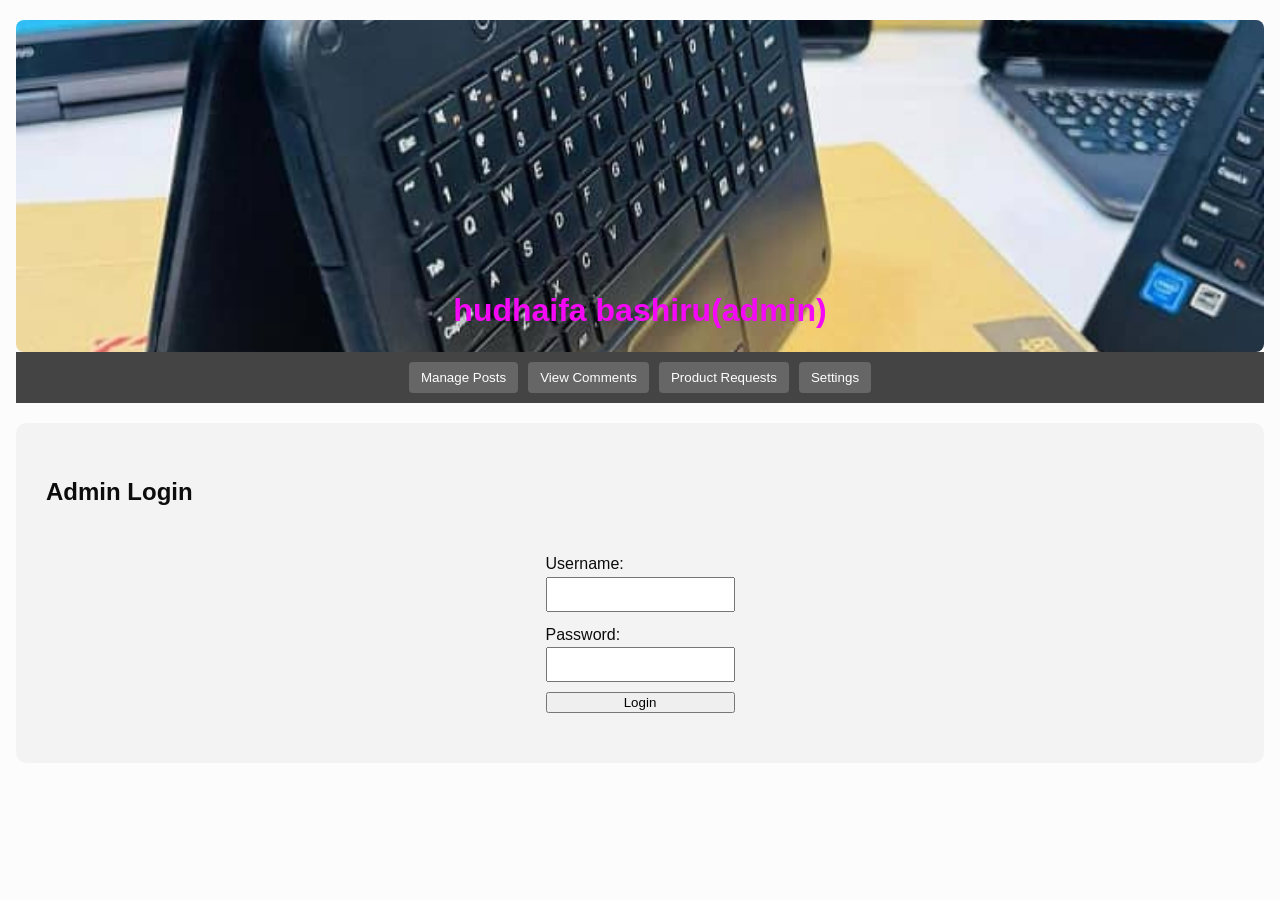
<file: admin.html>
<!DOCTYPE html>
<html lang="en">

<head>
    <meta charset="UTF-8">
    <meta name="viewport" content="width=device-width, initial-scale=1.0">
    <title>admin panel</title>
    <link rel="stylesheet" href="style.css">
</head>


<body>
    <header>
        <h1>hudhaifa bashiru(admin)</h1>
    </header>

    <!-- Admin Navigation -->
    <nav id="admin-nav">
        <button onclick="showSection('manage')">Manage Posts</button>
        <button onclick="showSection('comments')">View Comments</button>
        <button onclick="showSection('requests')">Product Requests</button>
        <button onclick="showSection('settings')">Settings</button>
    </nav>

    <!-- Login Section -->
    <section id="login-section">
        <h2>Admin Login</h2>
        <form id="login-form">
            <label for="username">Username:</label>
            <input type="text" id="username" required>
            <label for="password">Password:</label>
            <input type="password" id="password" required>
            <button type="submit">Login</button>
        </form>
        <div id="login-message"></div>
    </section>

    <!-- Admin Actions for Posting -->
    <section id="admin-actions" style="display: none;">
        <h2>Post New Product</h2>
        <form id="product-form">
            <label for="product-title">Title:</label>
            <input type="text" id="product-title" required>
            <label for="product-description">Description:</label>
            <textarea id="product-description" required></textarea>
            <label for="media-type">Media Type:</label>
            <select id="media-type">
                <option value="image">Image</option>
                <option value="video">Video</option>
            </select>
            <label for="media-file">Select Media File:</label>
            <input type="file" id="media-file" accept="image/*,video/*" required>
            <button type="submit">Post Product</button>
        </form>
        <h2>Post New Update</h2>
        <form id="update-form">
            <label for="update-title">Title:</label>
            <input type="text" id="update-title" required>
            <label for="update-description">Description:</label>
            <textarea id="update-description" required></textarea>
            <label for="update-media-type">Media Type:</label>
            <select id="update-media-type">
                <option value="image">Image</option>
                <option value="video">Video</option>
            </select>
            <label for="update-media-file">Select Media File:</label>
            <input type="file" id="update-media-file" accept="image/*,video/*" required>
            <button type="submit">Post Update</button>
        </form>
    </section>

    <!-- Manage Posts Section -->
    <section id="manage-content" style="display: none;">
        <h2>Manage Content</h2>
        <div id="manage-products">
            <h3>Products</h3>
            <ul id="products-list">
                <!-- List of products will render here -->
            </ul>
        </div>
        <div id="manage-updates">
            <h3>Updates</h3>
            <ul id="updates-list">
                <!-- List of updates will render here -->
            </ul>
        </div>
    </section>

    <!-- Comments Management Section -->
    <section id="comments-management" style="display: none;">
        <h2>Comments for Post: <span id="comments-post-title"></span></h2>
        <div id="comments-list">
            <!-- Comments will be rendered here -->
        </div>
        <button onclick="closeComments()">Close Comments</button>
    </section>

    <!-- Settings Section -->
    <section id="settings-section" style="display: none;">
        <h2>Settings</h2>
        <form id="settings-form">
            <label for="new-admin-password">New Admin Password:</label>
            <input type="password" id="new-admin-password" required>
            <label for="theme-select">Web View Theme:</label>
            <select id="theme-select">
                <option value="light">Light</option>
                <option value="dark">Dark</option>
            </select>
            <button type="submit">Save Settings</button>
        </form>
    </section>

    <!-- Edit Post Section -->
    <section id="edit-section" style="display: none;">
        <h2>Edit Post</h2>
        <form id="edit-form">
            <input type="hidden" id="edit-id">
            <label for="edit-title">Title:</label>
            <input type="text" id="edit-title" required>
            <label for="edit-description">Description:</label>
            <textarea id="edit-description" required></textarea>
            <label for="edit-media-type">Media Type:</label>
            <select id="edit-media-type">
                <option value="image">Image</option>
                <option value="video">Video</option>
            </select>
            <label for="edit-media-file">Select Media File (optional):</label>
            <input type="file" id="edit-media-file" accept="image/*,video/*">
            <button type="submit">Save Changes</button>
            <button type="button" id="cancel-edit">Cancel</button>
        </form>
    </section>

    <!-- Product Requests Section -->
    <section id="requests-section" style="display: none;">
        <h2>Product Requests</h2>
        <ul id="requests-list">
            <!-- Product requests will be rendered here -->
        </ul>
    </section>

    <script src="js/admin.js"></script>
    <script>
        // Function to render product requests in the admin panel
        function renderRequests() {
            const requestsList = document.getElementById("requests-list");
            let requests = JSON.parse(localStorage.getItem("requests")) || [];
            requestsList.innerHTML = "";
            if (requests.length === 0) {
                requestsList.innerHTML = "<li>No product requests.</li>";
            } else {
                requests.forEach(req => {
                    const li = document.createElement("li");
                    li.innerHTML = `<strong>Product:</strong> ${req.productTitle} - <strong>WhatsApp:</strong> ${req.whatsapp}`;
                    requestsList.appendChild(li);
                });
            }
        }

        function hideAllSections() {
            const sections = ['admin-actions', 'manage-content', 'comments-management', 'settings-section', 'edit-section', 'requests-section'];
            sections.forEach(id => {
                if (document.getElementById(id)) {
                    document.getElementById(id).style.display = "none";
                }
            });
        }

        function showSection(section) {
            hideAllSections();
            if (section === 'manage') {
                document.getElementById('admin-actions').style.display = "block";
                document.getElementById('manage-content').style.display = "block";
            } else if (section === 'comments') {
                alert("Please use the 'View Comments' button on a post to see its comments.");
                showSection('manage');
            } else if (section === 'settings') {
                document.getElementById('settings-section').style.display = "block";
            } else if (section === 'requests') {
                document.getElementById('requests-section').style.display = "block";
                renderRequests();
            }
        }
    </script>
</body>

</html>
</file>
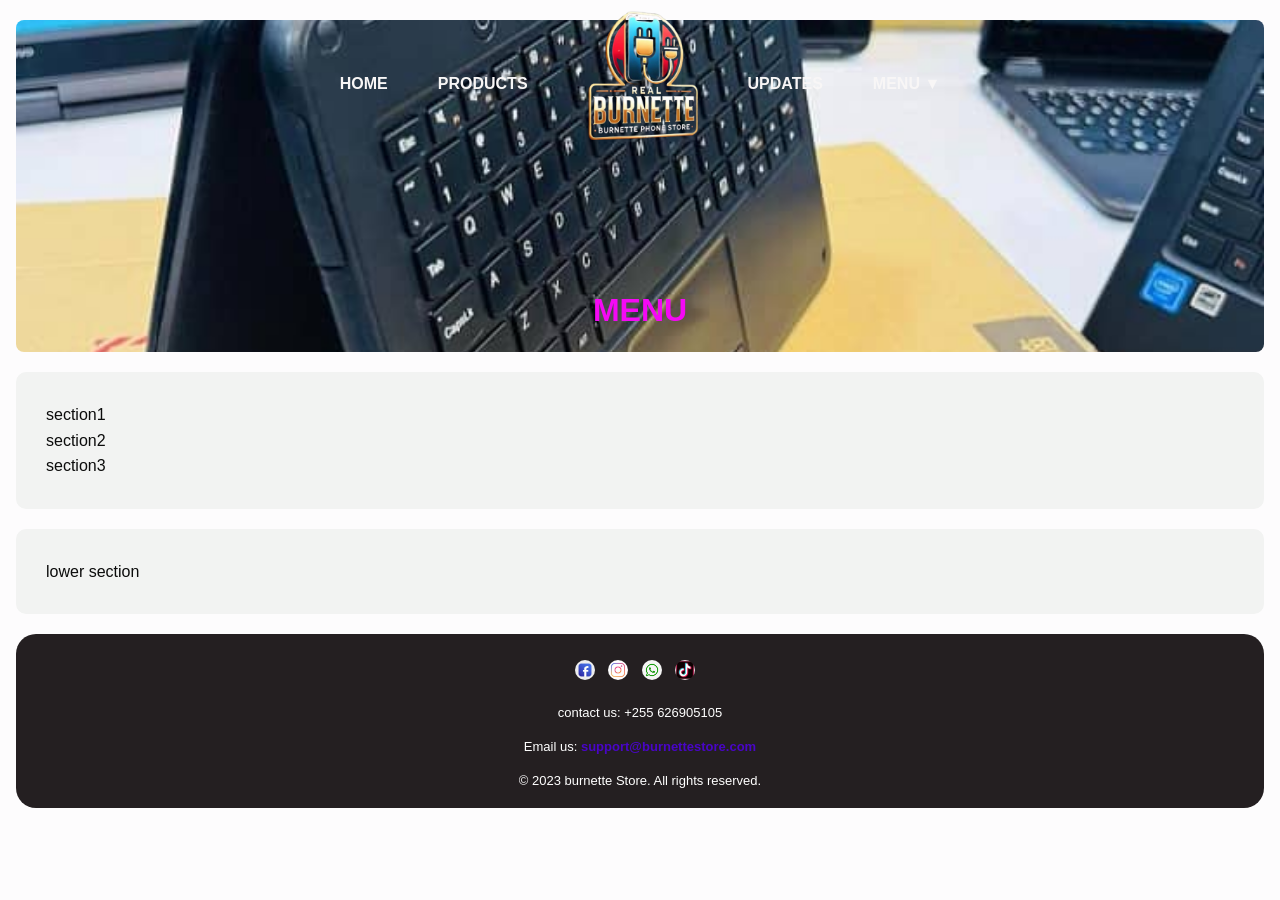
<file: menu.html>
<!DOCTYPE html>
<html lang="en">

<head>
    <meta charset="UTF-8">
    <meta name="viewport" content="width=device-width, initial-scale=1.0">
    <title>MENU</title>
    <link rel="stylesheet" href="style.css">


<body>
    <header>
        <h1>MENU</h1>
        <nav id="main-nav">
            <ul>
                <li><a href="index.html">HOME</a></li>
                <li><a href="products.html">PRODUCTS</a></li>
                <li class="logo"><a href="index.html">burnett store</a></li>
                <li><a href="updates.html">UPDATES</a></li>
                <li class="dropdown">
                    <a href="javascript:void(0)" class="dropbtn" id="dropdownToggle">MENU &#9660;</a>
                    <ul class="dropdown-content" id="dropdownContent">
                        <li><a href="request.html">Request Product</a></li>
                        <!-- add more options if needed -->
                    </ul>
                </li>
            </ul>
        </nav>
    </header>
    <section>
        <div>
            section1
        </div>
        <div>
            section2
        </div>
        <div>
            section3
        </div>
    </section>
    <section>lower section</section>
    <footer class="footer">
        <div class="social-media">
            <a href="https://www.facebook.com/share/16Fi6jT74E/" target="_blank"><img src="images/facebook_icon.webp"
                    alt="Facebook"></a>
            <a href="https://www.instagram.com/burnette_phone_store?igsh=Zm9heHB6dnQyaHd5" target="_blank"><img
                    src="images/instagram_icon.webp" alt="Instagram"></a>
            <a href="https://wa.me/message/XOLMEWZDIM3UP1" target="_blank"><img src="images/whatsapp-icon.jpg"
                    alt="whatsapp"></a>
            <a href="https://www.tiktok.com/@burnette_phone_store?_t=ZM-8z8n2c6eVxI&_r=1" target="_blank"><img
                    src="images/tiktok_icon.webp" alt="tiktok"></a>
            <div class="contact-info">
                <p>contact us: +255 626905105</p>
                <p>Email us: <a href="mailto:hudhaifabashiru@gmail.com">support@burnettestore.com</a></p>
            </div>
            <div class="copyright">
                <p>&copy; 2023 burnette Store. All rights reserved.</p>
            </div>
        </div>
    </footer>
</body>

</html>
</file>
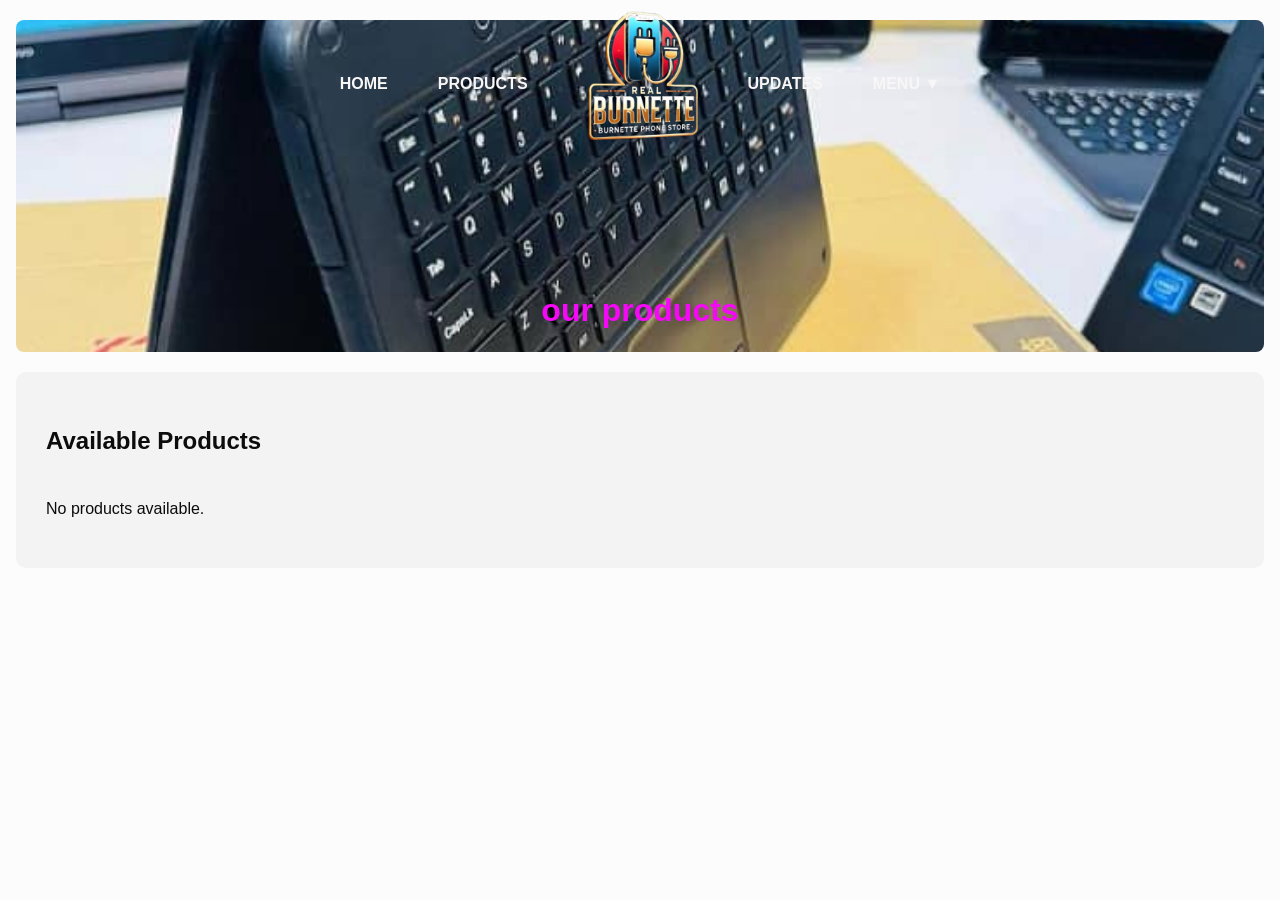
<file: products.html>
<!DOCTYPE html>
<html lang="en">

<head>
    <meta charset="UTF-8">
    <meta name="viewport" content="width=device-width, initial-scale=1.0">
    <title>our products</title>
    <link rel="stylesheet" href="style.css">
</head>

<body>
    <header>
        <h1>our products</h1>
        <nav id="main-nav">
            <ul>
                <li><a href="index.html">HOME</a></li>
                <li><a href="products.html">PRODUCTS</a></li>
                <li class="logo"><a href="index.html">burnett store</a></li>
                <li><a href="updates.html">UPDATES</a></li>
                <li class="dropdown">
                    <a href="javascript:void(0)" class="dropbtn" id="dropdownToggle">MENU &#9660;</a>
                    <ul class="dropdown-content" id="dropdownContent">
                        <li><a href="request.html">Request Product</a></li>
                        <!-- add more options if needed -->
                    </ul>
                </li>
            </ul>
        </nav>
    </header>
    <section id="products-list">
        <h2>Available Products</h2>
        <div id="products-container">
            <!-- Products will be injected here -->
        </div>
    </section>
    <script src="js/main.js"></script>
</body>

</html>
</file>
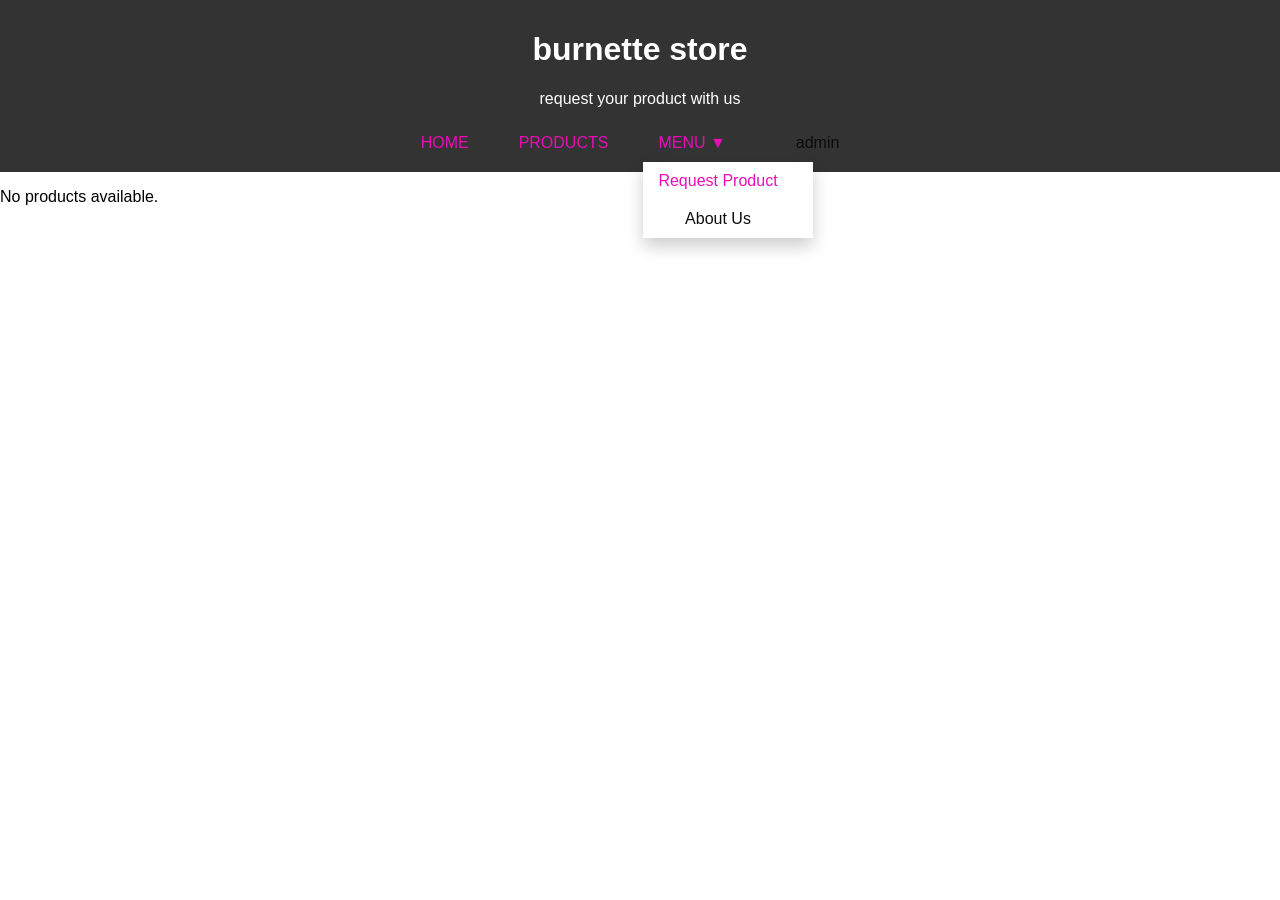
<file: request.html>
<!DOCTYPE html>
<html lang="en">

<head>
    <meta charset="UTF-8">
    <meta name="viewport" content="width=device-width, initial-scale=1.0">
    <title>place your request</title>
    <style>
        /* Add your CSS styles here */
        body {
            font-family: Arial, sans-serif;
            margin: 0;
            padding: 0;
        }

        header {
            background-color: #333;
            color: #fff;
            padding: 10px 0;
            text-align: center;
        }

        nav {
            margin: 0;
            padding: 0;
        }

        nav ul {
            list-style-type: none;
            margin: 0;
            padding: 0;
            display: flex;
            justify-content: center;
        }

        nav ul li {
            display: inline;
            margin-right: 20px;
        }

        nav ul li a {
            color: #fff;
            text-decoration: none;
        }

        .dropdown {
            display: inline-block;
            position: relative;
        }

        .dropdown-content {
            display: none;
            position: absolute;
            background-color: #f9f9f9;
            min-width: 160px;
            box-shadow: 0px 8px 16px 0px rgba(0, 0, 0, 0.2);
            z-index: 1;
        }

        .dropdown-content a {
            color: black;
            padding: 12px 16px;
            text-decoration: none;
            display: block;
        }

        .dropdown:hover .dropdown-content {
            display: block;
        }

        .product-item {
            border: 1px solid #ddd;
            border-radius: 4px;
            padding: 10px;
            margin: 10px 0;
        }

        /* Base styling for the common navigation */
        #common-nav ul {
            list-style: none;
            margin: 0;
            padding: 0;
            display: flex;
            justify-content: center;
            align-items: center;
            flex-wrap: wrap;
        }

        #common-nav ul li {
            position: relative;
        }

        #common-nav ul li a {
            text-decoration: none;
            display: block;
            padding: 10px 15px;
            color: #e70eb8;
        }

        #common-nav ul li:last-child a {
            color: #0e0d0d;
        }

        /* Dropdown container */
        .dropdown .dropdown-content {
            display: none;
            position: absolute;
            top: 100%;
            left: 0;
            background-color: #fff;
            min-width: 150px;
            box-shadow: 0 8px 16px rgba(0, 0, 0, 0.2);
            z-index: 100;
        }

        /* Dropdown item styling */
        .dropdown .dropdown-content li a {
            padding: 10px 15px;
            color: #0e0d0d;
            white-space: nowrap;
        }

        .dropdown .dropdown-content li a:hover {
            background-color: #140f14;
        }

        /* Responsive adjustments for mobile */
        @media (max-width: 480px) {
            #common-nav ul {
                flex-direction: column;
            }

            #common-nav ul li {
                width: 100%;
                text-align: center;
            }
        }
    </style>
</head>

<body>
    <header>
        <h1>burnette store</h1>
        <p>request your product with us</p>
        <nav id="common-nav">
            <ul>
                <li><a href="index.html">HOME</a></li>
                <li><a href="products.html">PRODUCTS</a></li>
                <li class="dropdown">
                    <a href="javascript:void(0)" class="dropbtn" id="menuDropdown">MENU &#9660;</a>
                    <ul class="dropdown-content" id="menuDropdownContent">
                        <li><a href="request.html">Request Product</a></li>
                        <li><a href="about.html">About Us</a></li>
                    </ul>
                </li>
                <li>
                <li><a href="admin.html">admin</a></li>
                </li>
            </ul>
        </nav>
    </header>

    <div id="products-container"></div>

    <script>
        document.addEventListener("DOMContentLoaded", () => {
            const productsContainer = document.getElementById("products-container");
            let posts = JSON.parse(localStorage.getItem("posts")) || [];
            let products = posts.filter(post => post.type === "product");

            if (products.length === 0) {
                productsContainer.innerHTML = "<p>No products available.</p>";
            } else {
                products.forEach(product => {
                    const productDiv = document.createElement("div");
                    productDiv.className = "product-item";
                    let mediaElement = "";
                    if (product.mediaType === "image") {
                        mediaElement = `<img src="${product.mediaFile}" alt="${product.title}"/>`;
                    } else if (product.mediaType === "video") {
                        mediaElement = `<video controls width="250">
                                            <source src="${product.mediaFile}">
                                            Your browser does not support the video tag.
                                        </video>`;
                    }
                    productDiv.innerHTML = `
                        <h3>${product.title}</h3>
                        ${mediaElement}
                        <button onclick="selectProduct(${product.id}, '${product.title.replace(/'/g, "\\'")}')">Select Product</button>
                    `;
                    productsContainer.appendChild(productDiv);
                });
            }
        });

        function selectProduct(productId, productTitle) {
            let whatsapp = "";
            // Ensure a non-empty WhatsApp number is provided
            while (true) {
                whatsapp = prompt("Enter your WhatsApp number (required):");
                if (whatsapp === null) {
                    // If cancelled, exit the function
                    alert("WhatsApp number is required to submit a request.");
                    return;
                } else if (whatsapp.trim() === "") {
                    alert("Please enter a valid WhatsApp number.");
                    continue;
                } else {
                    break;
                }
            }

            let request = {
                id: Date.now(),
                productId,
                productTitle,
                whatsapp: whatsapp.trim()
            };

            let requests = JSON.parse(localStorage.getItem("requests")) || [];
            requests.push(request);
            localStorage.setItem("requests", JSON.stringify(requests));
            alert("Your request has been submitted!");
        }
    </script>

    <script>
        const menuDropdown = document.getElementById("menuDropdown");
        const menuDropdownContent = document.getElementById("menuDropdownContent");

        menuDropdown.addEventListener("click", function (e) {
            e.preventDefault();
            // Toggle dropdown visibility
            if (menuDropdownContent.style.display === "block") {
                menuDropdownContent.style.display = "none";
            } else {
                menuDropdownContent.style.display = "block";
            }
        });

        // Click anywhere outside the dropdown to close it
        document.addEventListener("click", function (e) {
            if (!menuDropdown.contains(e.target) && !menuDropdownContent.contains(e.target)) {
                menuDropdownContent.style.display = "none";
            }
        });
    </script>
</body>

</html>
</file>
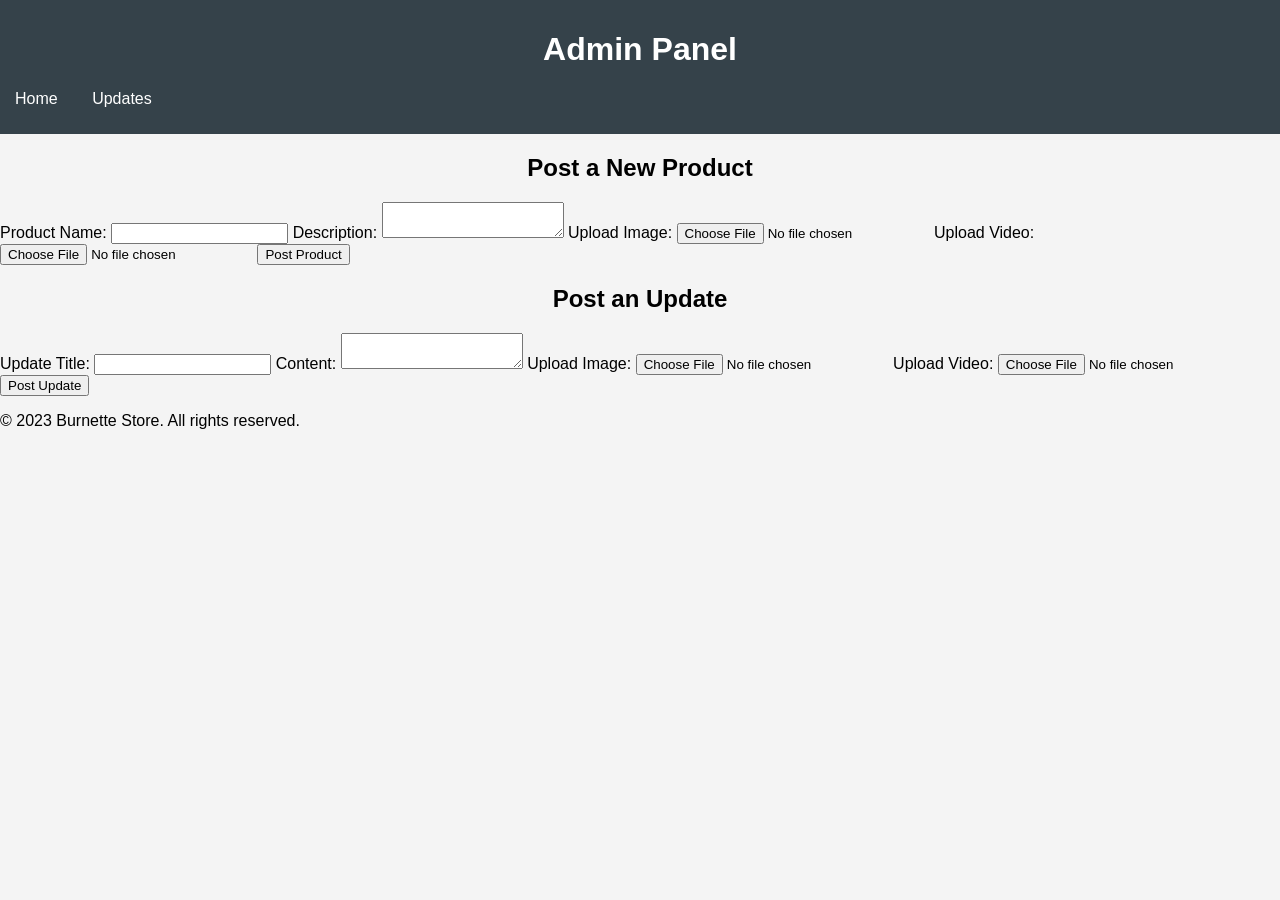
<file: my-web-app/public/admin.html>
<!DOCTYPE html>
<html lang="en">

<head>
    <meta charset="UTF-8">
    <meta name="viewport" content="width=device-width, initial-scale=1.0">
    <title>Admin Panel - Burnette Store</title>
    <link rel="stylesheet" href="css/style.css">
    <script src="js/admin.js" defer></script>
</head>

<body>
    <header>
        <h1>Admin Panel</h1>
        <nav>
            <ul>
                <li><a href="index.html">Home</a></li>
                <li><a href="updates.html">Updates</a></li>
            </ul>
        </nav>
    </header>

    <main>
        <section>
            <h2>Post a New Product</h2>
            <form id="productForm">
                <label for="productName">Product Name:</label>
                <input type="text" id="productName" required>

                <label for="productDescription">Description:</label>
                <textarea id="productDescription" required></textarea>

                <label for="productImage">Upload Image:</label>
                <input type="file" id="productImage" accept="image/*">

                <label for="productVideo">Upload Video:</label>
                <input type="file" id="productVideo" accept="video/*">

                <button type="submit">Post Product</button>
            </form>
        </section>

        <section>
            <h2>Post an Update</h2>
            <form id="updateForm">
                <label for="updateTitle">Update Title:</label>
                <input type="text" id="updateTitle" required>

                <label for="updateContent">Content:</label>
                <textarea id="updateContent" required></textarea>

                <label for="updateImage">Upload Image:</label>
                <input type="file" id="updateImage" accept="image/*">

                <label for="updateVideo">Upload Video:</label>
                <input type="file" id="updateVideo" accept="video/*">

                <button type="submit">Post Update</button>
            </form>
        </section>
    </main>

    <footer>
        <p>&copy; 2023 Burnette Store. All rights reserved.</p>
    </footer>
</body>

</html>
</file>
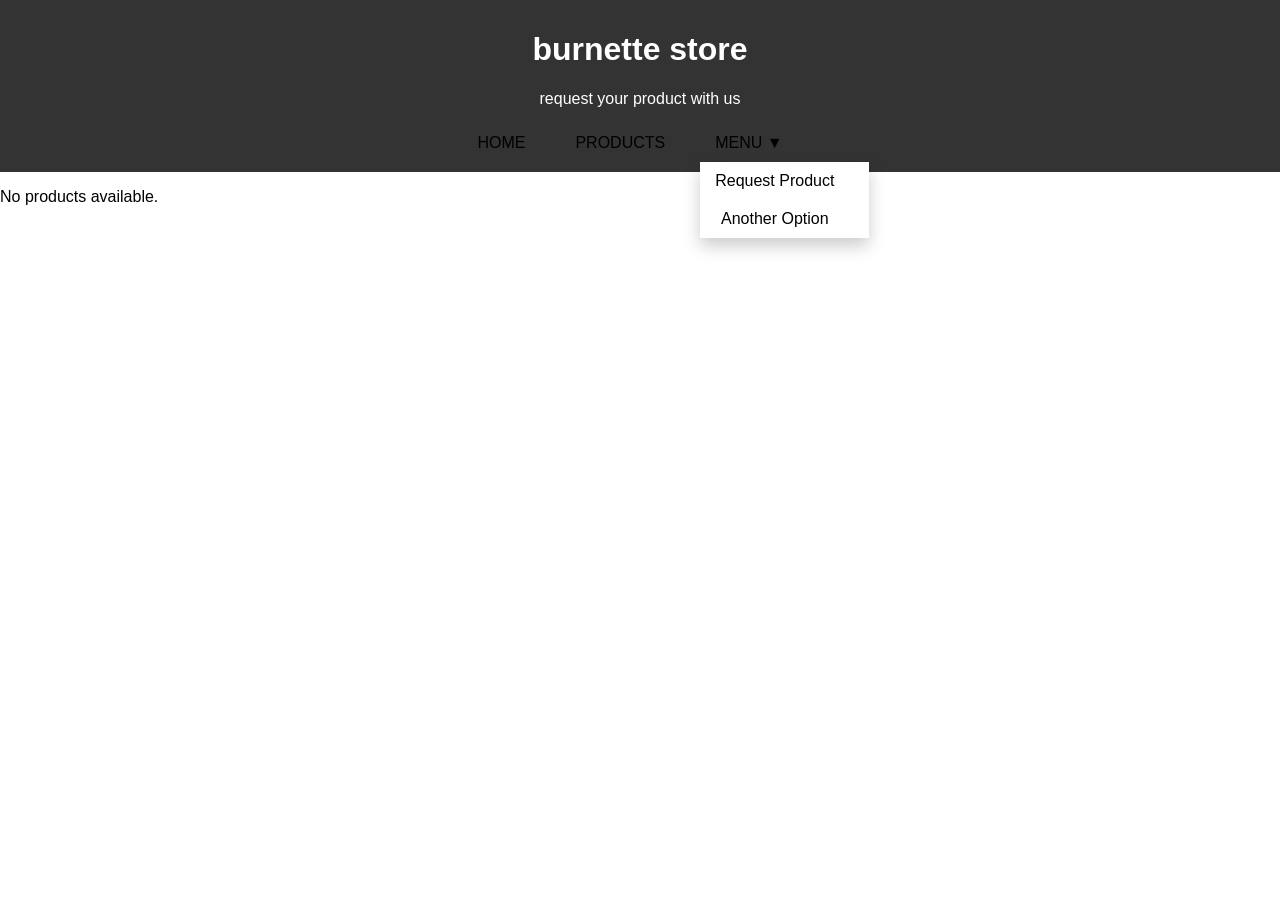
<file: my-web-app/public/request.html>
<!DOCTYPE html>
<html lang="en">

<head>
    <meta charset="UTF-8">
    <meta name="viewport" content="width=device-width, initial-scale=1.0">
    <title>Your Website Title</title>
    <style>
        /* Add your CSS styles here */
        body {
            font-family: Arial, sans-serif;
            margin: 0;
            padding: 0;
        }

        header {
            background-color: #333;
            color: #fff;
            padding: 10px 0;
            text-align: center;
        }

        nav {
            margin: 0;
            padding: 0;
        }

        nav ul {
            list-style-type: none;
            margin: 0;
            padding: 0;
            display: flex;
            justify-content: center;
        }

        nav ul li {
            display: inline;
            margin-right: 20px;
        }

        nav ul li a {
            color: #fff;
            text-decoration: none;
        }

        .dropdown {
            display: inline-block;
            position: relative;
        }

        .dropdown-content {
            display: none;
            position: absolute;
            background-color: #f9f9f9;
            min-width: 160px;
            box-shadow: 0px 8px 16px 0px rgba(0, 0, 0, 0.2);
            z-index: 1;
        }

        .dropdown-content a {
            color: black;
            padding: 12px 16px;
            text-decoration: none;
            display: block;
        }

        .dropdown:hover .dropdown-content {
            display: block;
        }

        .product-item {
            border: 1px solid #ddd;
            border-radius: 4px;
            padding: 10px;
            margin: 10px 0;
        }

        /* Base styling for the common navigation */
        #common-nav ul {
            list-style: none;
            margin: 0;
            padding: 0;
            display: flex;
            justify-content: center;
            align-items: center;
            flex-wrap: wrap;
        }

        #common-nav ul li {
            position: relative;
        }

        #common-nav ul li a {
            text-decoration: none;
            display: block;
            padding: 10px 15px;
            color: #000;
        }

        /* Dropdown container */
        .dropdown .dropdown-content {
            display: none;
            position: absolute;
            top: 100%;
            left: 0;
            background-color: #fff;
            min-width: 150px;
            box-shadow: 0 8px 16px rgba(0, 0, 0, 0.2);
            z-index: 100;
        }

        /* Dropdown item styling */
        .dropdown .dropdown-content li a {
            padding: 10px 15px;
            color: #000;
            white-space: nowrap;
        }

        .dropdown .dropdown-content li a:hover {
            background-color: #ddd;
        }

        /* Responsive adjustments for mobile */
        @media (max-width: 480px) {
            #common-nav ul {
                flex-direction: column;
            }

            #common-nav ul li {
                width: 100%;
                text-align: center;
            }
        }
    </style>
</head>

<body>
    <header>
        <h1>burnette store</h1>
        <p>request your product with us</p>
        <nav id="common-nav">
            <ul>
                <li><a href="index.html">HOME</a></li>
                <li><a href="products.html">PRODUCTS</a></li>
                <li class="dropdown">
                    <a href="javascript:void(0)" class="dropbtn" id="menuDropdown">MENU &#9660;</a>
                    <ul class="dropdown-content" id="menuDropdownContent">
                        <li><a href="request.html">Request Product</a></li>
                        <li><a href="anotherpage.html">Another Option</a></li>
                    </ul>
                </li>
            </ul>
        </nav>
    </header>

    <div id="products-container"></div>

    <script>
        document.addEventListener("DOMContentLoaded", () => {
            const productsContainer = document.getElementById("products-container");
            let posts = JSON.parse(localStorage.getItem("posts")) || [];
            let products = posts.filter(post => post.type === "product");

            if (products.length === 0) {
                productsContainer.innerHTML = "<p>No products available.</p>";
            } else {
                products.forEach(product => {
                    const productDiv = document.createElement("div");
                    productDiv.className = "product-item";
                    let mediaElement = "";
                    if (product.mediaType === "image") {
                        mediaElement = `<img src="${product.mediaFile}" alt="${product.title}"/>`;
                    } else if (product.mediaType === "video") {
                        mediaElement = `<video controls width="250">
                                            <source src="${product.mediaFile}">
                                            Your browser does not support the video tag.
                                        </video>`;
                    }
                    productDiv.innerHTML = `
                        <h3>${product.title}</h3>
                        ${mediaElement}
                        <button onclick="selectProduct(${product.id}, '${product.title.replace(/'/g, "\\'")}')">Select Product</button>
                    `;
                    productsContainer.appendChild(productDiv);
                });
            }
        });

        function selectProduct(productId, productTitle) {
            let whatsapp = "";
            // Ensure a non-empty WhatsApp number is provided
            while (true) {
                whatsapp = prompt("Enter your WhatsApp number (required):");
                if (whatsapp === null) {
                    // If cancelled, exit the function
                    alert("WhatsApp number is required to submit a request.");
                    return;
                } else if (whatsapp.trim() === "") {
                    alert("Please enter a valid WhatsApp number.");
                    continue;
                } else {
                    break;
                }
            }

            let request = {
                id: Date.now(),
                productId,
                productTitle,
                whatsapp: whatsapp.trim()
            };

            let requests = JSON.parse(localStorage.getItem("requests")) || [];
            requests.push(request);
            localStorage.setItem("requests", JSON.stringify(requests));
            alert("Your request has been submitted!");
        }
    </script>

    <script>
        const menuDropdown = document.getElementById("menuDropdown");
        const menuDropdownContent = document.getElementById("menuDropdownContent");

        menuDropdown.addEventListener("click", function (e) {
            e.preventDefault();
            // Toggle dropdown visibility
            if (menuDropdownContent.style.display === "block") {
                menuDropdownContent.style.display = "none";
            } else {
                menuDropdownContent.style.display = "block";
            }
        });

        // Click anywhere outside the dropdown to close it
        document.addEventListener("click", function (e) {
            if (!menuDropdown.contains(e.target) && !menuDropdownContent.contains(e.target)) {
                menuDropdownContent.style.display = "none";
            }
        });
    </script>
</body>

</html>
</file>
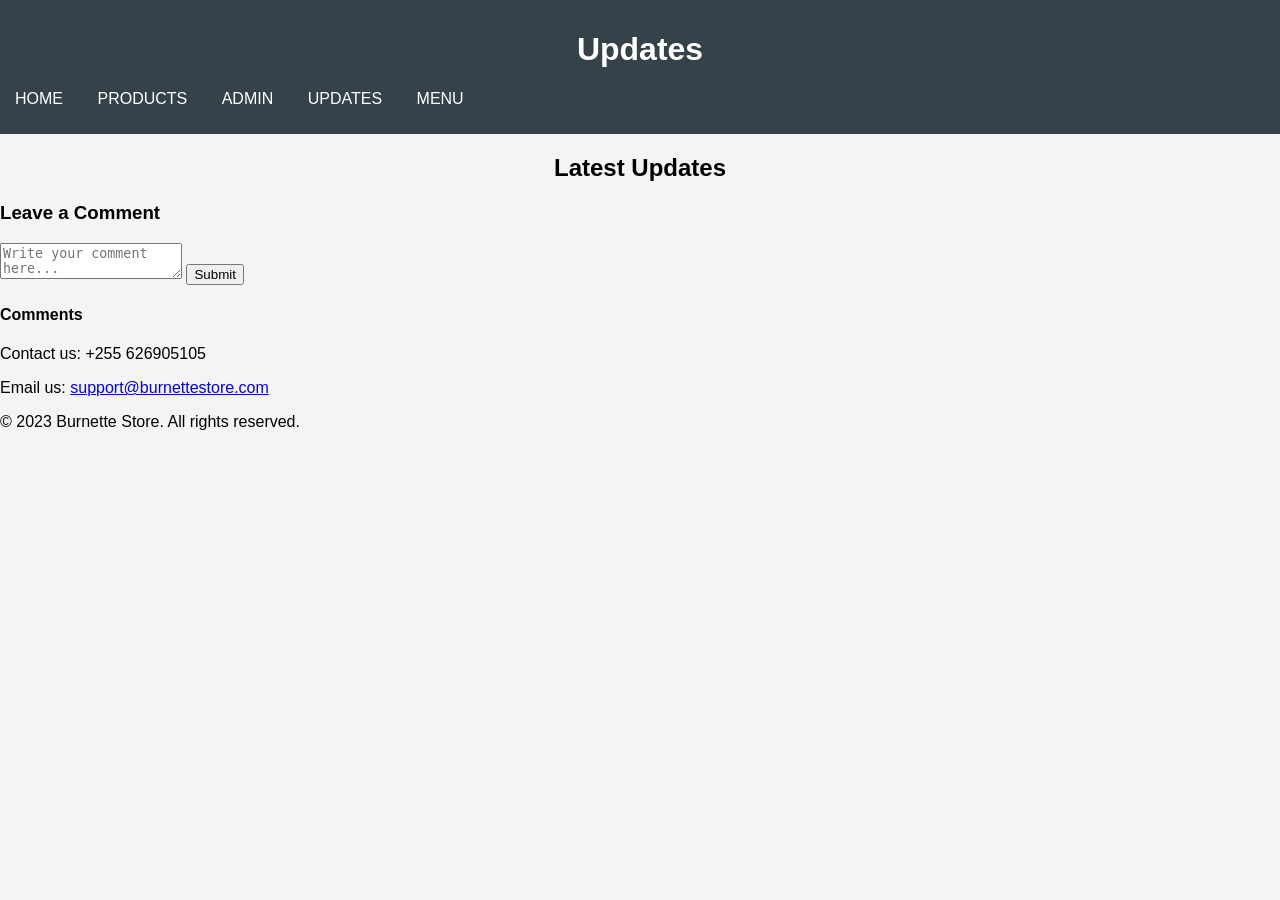
<file: my-web-app/public/updates.html>
<!DOCTYPE html>
<html lang="en">

<head>
    <meta charset="UTF-8">
    <meta name="viewport" content="width=device-width, initial-scale=1.0">
    <title>Updates - Burnette Store</title>
    <link rel="stylesheet" href="css/style.css">
    <script src="js/updates.js" defer></script>
</head>

<body>
    <header>
        <h1>Updates</h1>
        <nav>
            <ul>
                <li><a href="index.html">HOME</a></li>
                <li><a href="products.html">PRODUCTS</a></li>
                <li><a href="admin.html">ADMIN</a></li>
                <li><a href="updates.html">UPDATES</a></li>
                <li><a href="menu.html">MENU</a></li>
            </ul>
        </nav>
    </header>

    <main>
        <section id="updates-list">
            <h2>Latest Updates</h2>
            <!-- Updates will be dynamically inserted here -->
        </section>

        <section id="comment-section">
            <h3>Leave a Comment</h3>
            <form id="comment-form">
                <textarea id="comment" placeholder="Write your comment here..." required></textarea>
                <button type="submit">Submit</button>
            </form>
            <div id="comments-display">
                <h4>Comments</h4>
                <!-- Comments will be dynamically inserted here -->
            </div>
        </section>
    </main>

    <footer>
        <div class="contact-info">
            <p>Contact us: +255 626905105</p>
            <p>Email us: <a href="mailto:support@burnettestore.com">support@burnettestore.com</a></p>
        </div>
        <div class="copyright">
            <p>&copy; 2023 Burnette Store. All rights reserved.</p>
        </div>
    </footer>
</body>

</html>
</file>
<file: style.css>
body {
    background-color: rgb(253, 252, 253);
    font-family: Arial, sans-serif;
    font-size: 16px;
    line-height: 1.6;
    padding: 0 1rem;
    margin: 0;

}

header {
    background-color: rgb(243, 8, 118);
    justify-content: center;
    flex-direction: row-reverse;
    display: flex;
    justify-content: space-between;
    align-items: center;
    padding: 1rem 0;
    background-image: url("images/product1.jpg");
    background-size: cover;
    background-position: center;
    color: rgb(245, 8, 245);
    margin-top: 20px;
    flex-direction: column-reverse;
    align-items: center;
    text-align: center;
    height: 300px;
    border-radius: 8px;


}

header .logo a {
    background-image: url("images/burnett_logo-removebg-preview.png");
    background-position: center;
    background-size: 190px;
    background-repeat: no-repeat;
    display: inline-block;
    position: relative;
    width: 120px;
    text-indent: -9999px;
    height: 250px;
    top: 10px;
}

.video-container {
    margin: 20px auto;
    max-width: 640px;
    position: center;
    padding: 60px;
}

header h1 {
    margin-bottom: 0px;
}

header h1:hover {
    color: rgb(248, 152, 201);
}


section {
    background-color: rgb(242, 243, 242);
    border-radius: 10px;
    color: rgb(12, 12, 12);
    padding: 30px;
    display: flex;
    flex-direction: column;
    margin: 20px auto;
}

section img {
    max-width: 100%;
    height: auto;
    margin: 0 auto 15px;
    display: block;
    border-radius: 8px;
}

.feature-box img {
    border-radius: 50%;
    width: 300px;
}

.feature-box {

    display: flex;
    flex-direction: row;
    gap: 20px;
    padding: 20px;
    justify-content: center;
    align-items: center;
    margin: 20px;
}

figcaption {
    text-align: center;
    margin-top: 5px;
}

.last-section {
    background: rgb(245, 219, 241);
    border-radius: 8px;
    flex-direction: column;
    padding: 20px;
    display: list-item;
    color: black
}

.last-section li {
    display: list-item;
    list-style: disc;
    margin-left: 20px;
    color: black;

}

section.products-section li {

    display: list-item;
    list-style: disc;
    flex-direction: column;
    gap: 9px;
}

ul {
    list-style-type: none;
    padding: 0;

}

li {

    position: relative;
    display: inline-block;
    margin-bottom: 5px;
    color: #0e0c0c;
    border-radius: 4px;
}

footer {
    background: black;
    font-size: small;
    background-color: rgb(36, 31, 33);
    border-radius: 20px;
    color: white;
    padding: 1rem 0;
    margin-top: 20px;
}

footer :last-child {
    margin-bottom: 0;
    text-align: center;
    align-items: center;
}

footer img {
    border-radius: 50%;
    width: 20px;
    height: 20px;
    padding: 10px;
    margin-left: -10px;
    vertical-align: middle;
}

footer li {
    display: list-item;
}

.social-media:hover {
    transform: scale(1.2);
    transition: transform 0.3s;
    cursor: pointer;


}

footer:hover {
    color: rgb(236, 201, 220);
}

a {
    text-decoration: none;
    color: rgb(73, 5, 199);
    margin-right: 0 20px 20px;
    font-weight: bold;
}

a:hover {
    text-decoration: underline;
    color: rgb(228, 20, 134);
    margin-right: 0 20px 20px
}

/* Admin Panel Styles */
#login-form,
#product-form,
#update-form {
    margin: 20px auto;
    max-width: 400px;
    display: flex;
    flex-direction: column;
}

#login-form input,
#product-form input,
#product-form textarea,
#update-form input,
#update-form textarea,
#update-form select {
    margin-bottom: 10px;
    padding: 8px;
}

/* Admin Navigation */
#admin-nav {
    display: flex;
    justify-content: center;
    gap: 10px;
    background-color: #444;
    padding: 10px;
}

#admin-nav button {
    background-color: #666;
    color: #fff;
    border: none;
    padding: 8px 12px;
    cursor: pointer;
    border-radius: 4px;
}

#admin-nav button:hover {
    background-color: #888;
}

/* Products and Updates */
.product-item,
.update-item {
    border: 1px solid #ccc;
    border-radius: 6px;
    padding: 10px;
    margin: 10px;
}

/* Comments Section */
#comments-section {
    margin-top: 30px;
}

.comment {
    border-bottom: 1px solid #eee;
    padding: 5px 0;
    color: #0e0c0c;
}

/* Comments Section Styling */
#comments-management {
    background-color: #f3f3f3;
    border-radius: 8px;
    padding: 20px;
    max-width: 600px;
    margin: 20px auto;
}

.comment-box {
    background: #fff;
    border: 1px solid #ddd;
    border-radius: 4px;
    padding: 10px;
    margin-bottom: 10px;
    display: flex;
    justify-content: space-between;
    align-items: center;
}

.comment-box button {
    background: #e74c3c;
    border: none;
    color: #fff;
    padding: 4px 8px;
    border-radius: 4px;
    cursor: pointer;
}

.comment-box button:hover {
    background: #c0392b;
}

/* Web view themes */
body.light {
    background-color: #fff;
    color: #000;
}

body.dark {
    background-color: #222;
    color: #eee;
}

/* Additional styling for forms in settings and edit sections */
#settings-form,
#edit-form {
    max-width: 400px;
    margin: 20px auto;
    display: flex;
    flex-direction: column;
}

#settings-form label,
#edit-form label {
    margin-top: 10px;
}

#settings-form input,
#edit-form input,
#settings-form select,
#edit-form select,
#settings-form textarea,
#edit-form textarea {
    padding: 8px;
    margin-top: 5px;
}

/* Base nav styling */
nav ul {
    list-style: none;
    margin: 0;
    padding: 0;
    display: flex;
}

nav ul li {
    position: relative;
}

nav ul li a {
    text-decoration: none;
    display: block;
    padding: 50px 25px;
    color: #f8f6f6;
    font-weight: bold;
}

/* Dropdown container */
.dropdown .dropdown-content {
    display: none;
    position: absolute;
    background-color: #fff;
    min-width: 150px;
    box-shadow: 0 8px 16px rgba(0, 0, 0, 0.2);
    z-index: 1;
}

/* Dropdown items styling */
.dropdown .dropdown-content li {
    width: 100%;
}

.dropdown .dropdown-content li a {
    padding: 10px 15px;
    color: #000;
}

.dropdown .dropdown-content li a:hover {
    background-color: #ddd;
}

/* Show dropdown on hover */
.dropdown:hover .dropdown-content {
    display: block;
}

/* Optional: style the drop button */
.dropbtn {
    cursor: pointer;
}

/* Adjust header nav to fill header and center items */
header nav {
    width: 100%;
    margin: 0 auto;
}

/* Ensure the nav menu fits nicely in the header */
header nav ul {
    display: flex;
    justify-content: center;
    align-items: center;
    flex-wrap: wrap;
}

/* Tablet devices */
@media (max-width: 768px) {
    header {
        height: auto;
        padding: 15px;
    }

    header nav ul {
        flex-direction: row;
        justify-content: center;
    }
}

/* Mobile devices */
@media (max-width: 480px) {
    header nav ul {
        flex-direction: column;
    }

    header nav ul li {
        width: 100%;
        text-align: center;
    }
}
</file>
<file: my-web-app/public/css/style.css>
body {
    font-family: Arial, sans-serif;
    margin: 0;
    padding: 0;
    background-color: #f4f4f4;
}

header {
    background: #35424a;
    color: #ffffff;
    padding: 10px 0;
}

header h1 {
    text-align: center;
}

nav ul {
    list-style: none;
    padding: 0;
}

nav ul li {
    display: inline;
    margin: 0 15px;
}

nav ul li a {
    color: #ffffff;
    text-decoration: none;
}

h2 {
    text-align: center;
    margin: 20px 0;
}

.feature-box {
    display: flex;
    justify-content: space-around;
    flex-wrap: wrap;
    margin: 20px;
}

.feature-box div {
    background: #ffffff;
    border: 1px solid #dddddd;
    border-radius: 5px;
    padding: 10px;
    text-align: center;
    width: 200px;
    margin: 10px;
}

.feature-box img {
    max-width: 100%;
    height: auto;
}

.last-section {
    list-style: none;
    padding: 0;
    text-align: center;
}

.last-section h6 {
    font-weight: bold;
}

.footer {
    background: #35424a;
    color: #ffffff;
    text-align: center;
    padding: 20px 0;
}

.social-media a {
    margin: 0 10px;
}

.contact-info {
    margin: 10px 0;
}

.copyright {
    margin-top: 10px;
}
</file>
